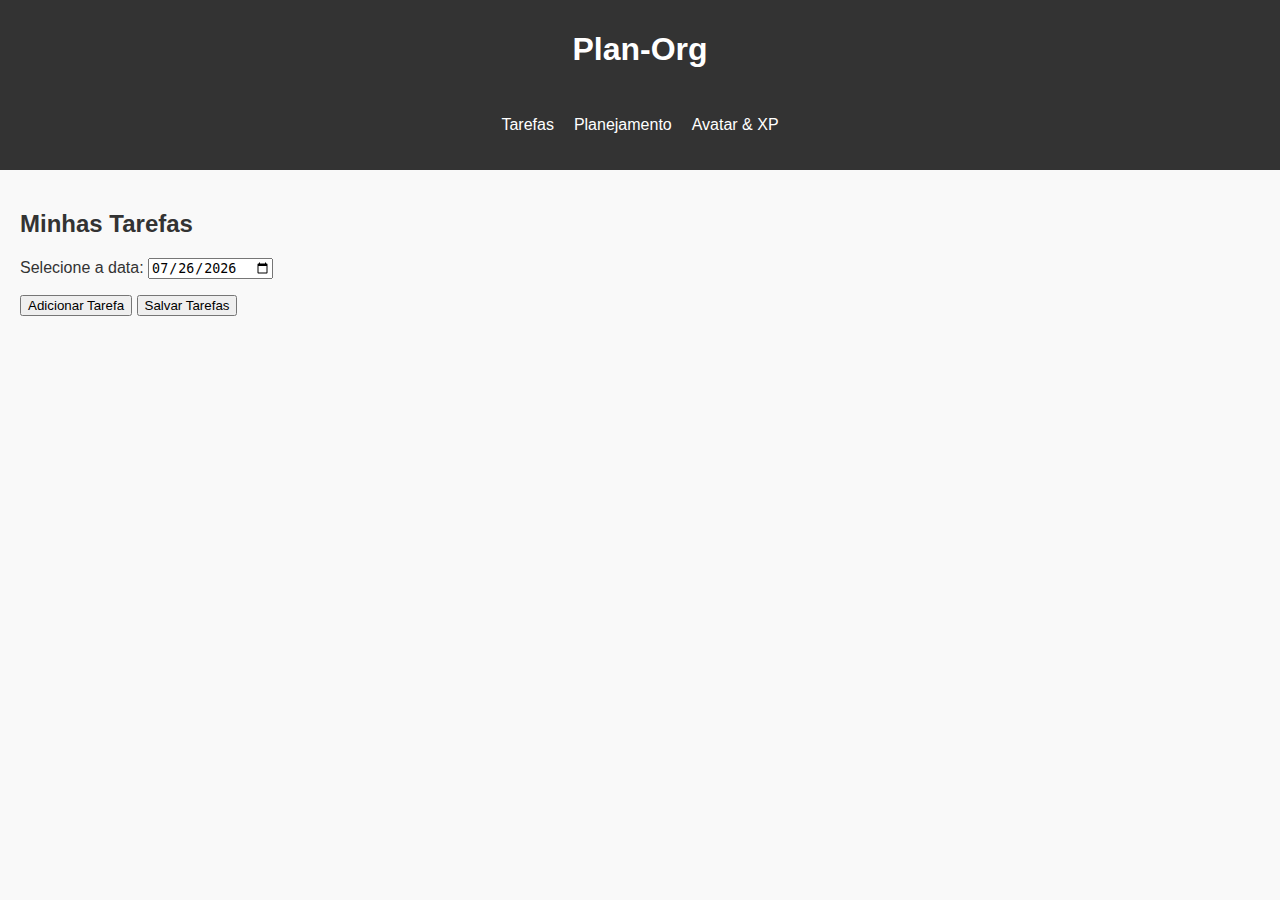
<file: index.html>
<!DOCTYPE html>
<html lang="pt-BR">
<head>
  <meta charset="UTF-8">
  <meta name="viewport" content="width=device-width, initial-scale=1.0">
  <title>Plan-Org - Tarefas</title>
  <link rel="stylesheet" href="src/css/styles.css">
</head>
<body>
  <header>
    <h1>Plan-Org</h1>
    <nav>
      <ul>
        <li><a href="index.html">Tarefas</a></li>
        <li><a href="planejamento.html">Planejamento</a></li>
        <li><a href="avatar.html">Avatar & XP</a></li>
      </ul>
    </nav>
  </header>
  <main>
    <section id="task-section">
      <h2>Minhas Tarefas</h2>
      <div>
        <label for="datePicker">Selecione a data:</label>
        <input type="date" id="datePicker">
      </div>
      <ul id="taskList"></ul>
      <button id="addTaskBtn">Adicionar Tarefa</button>
      <button id="saveTasksBtn">Salvar Tarefas</button>
    </section>
  </main>
  <script type="module" src="src/js/script.js"></script>
</body>
</html>
</file>
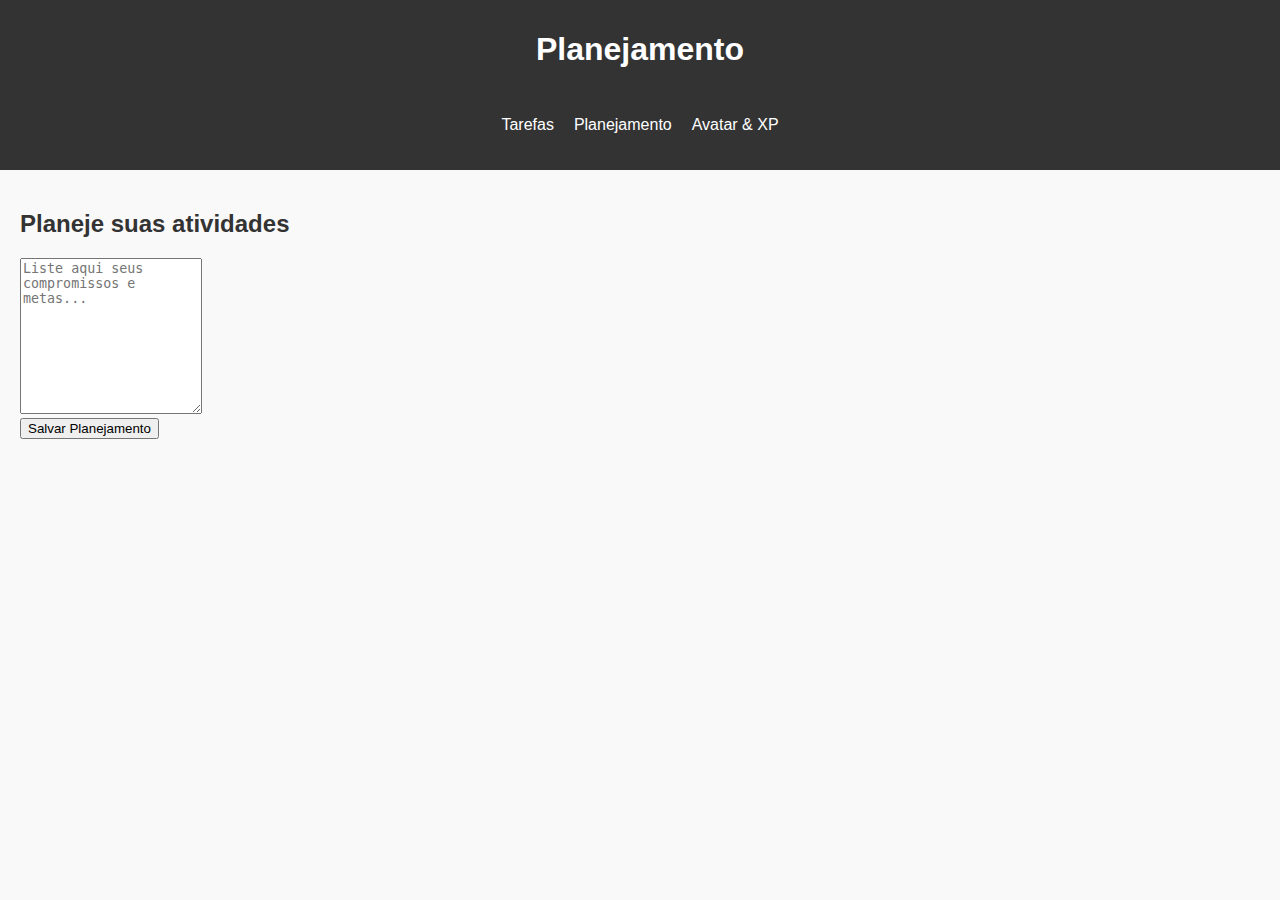
<file: planejamento.html>
<!DOCTYPE html>
<html lang="pt-BR">
<head>
  <meta charset="UTF-8">
  <meta name="viewport" content="width=device-width, initial-scale=1.0">
  <title>Plan-Org - Planejamento</title>
  <link rel="stylesheet" href="src/css/styles.css">
</head>
<body>
  <header>
    <h1>Planejamento</h1>
    <nav>
      <ul>
        <li><a href="index.html">Tarefas</a></li>
        <li><a href="planejamento.html">Planejamento</a></li>
        <li><a href="avatar.html">Avatar & XP</a></li>
      </ul>
    </nav>
  </header>
  <main>
    <section id="planningSection">
      <h2>Planeje suas atividades</h2>
      <textarea id="planningText" rows="10" placeholder="Liste aqui seus compromissos e metas..."></textarea><br>
      <button id="savePlanningBtn">Salvar Planejamento</button>
    </section>
  </main>
  <script type="module" src="src/js/script.js"></script>
</body>
</html>
</file>
<file: src/css/styles.css>
body {
  font-family: Arial, sans-serif;
  margin: 0;
  background: #f9f9f9;
  color: #333;
}

header, nav {
  background: #333;
  color: #fff;
  text-align: center;
  padding: 10px;
}

nav ul {
  list-style: none;
  display: flex;
  justify-content: center;
  padding: 0;
}

nav li {
  margin: 0 10px;
}

nav a {
  color: #fff;
  text-decoration: none;
}

main {
  padding: 20px;
}

/* Estilo da barra de XP */
#xpBarContainer {
  width: 80%;
  background: #ddd;
  border-radius: 10px;
  margin: 10px auto;
  height: 20px;
  overflow: hidden;
}

#xpBar {
  height: 100%;
  width: 0%;
  background: #4caf50;
  transition: width 0.5s;
}
</file>
